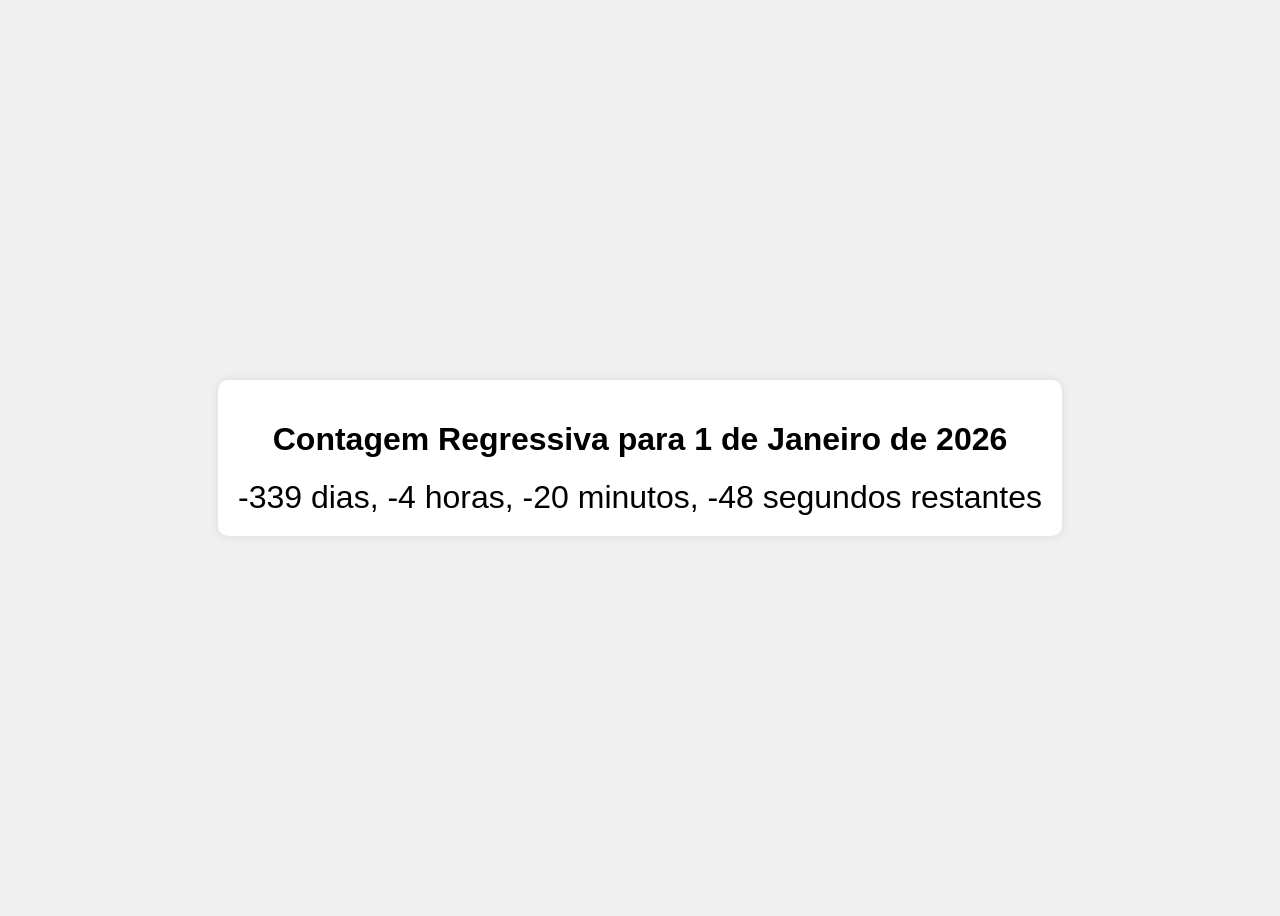
<file: index.html>
<!DOCTYPE html>
<html lang="pt-BR">
<head>
    <meta charset="UTF-8">
    <meta name="viewport" content="width=device-width, initial-scale=1.0">
    <title>Contador de Dias</title>
    <link rel="stylesheet" href="contador.css">
</head>
<body>
    <div class="container">
        <h1>Contagem Regressiva para 1 de Janeiro de 2026</h1>
        <div class="contagemRegressiva" id="contagemRegressiva"></div>
    </div>
    <script src="contador.js">
        
    </script>
</body>
</html>
</file>
<file: contador.css>
body {
    display: flex;
    justify-content: center;
    align-items: center;
    height: 100vh;
    background-color: #f0f0f0;
    font-family: Arial, sans-serif;
}
.container {
    text-align: center;
    background: #fff;
    padding: 20px;
    border-radius: 10px;
    box-shadow: 0 0 10px rgba(0,0,0,0.1);
}
.contagemRegressiva {
    font-size: 2em;
    margin-top: 20px;
}
</file>
